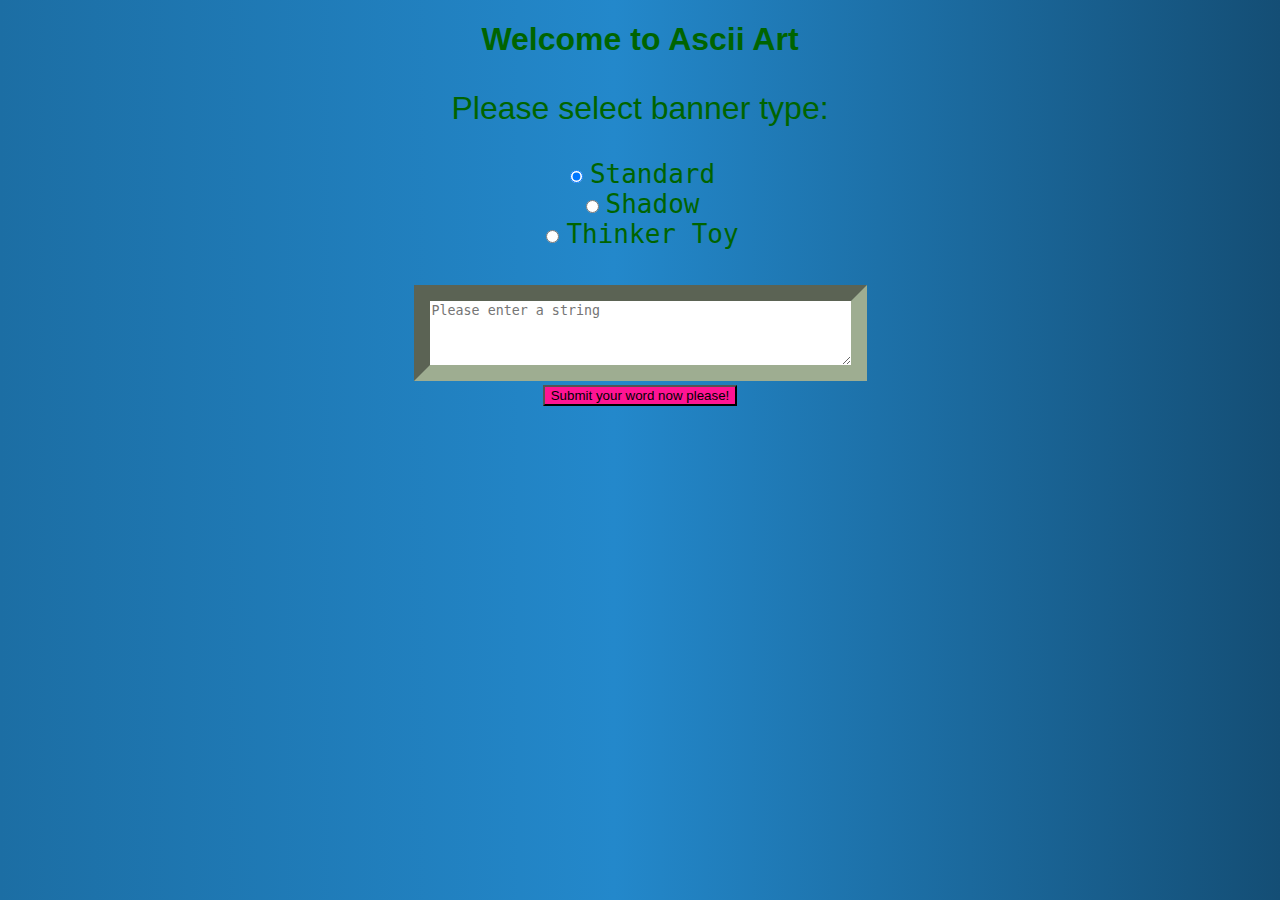
<file: templates/index.html>
<!DOCTYPE html>

<html>
    <head>
        <title>Art of the Ascii</title>
        <link rel="stylesheet" href="/css/mystyle.css">
        <meta charset="UTF-8">
    </head>
    <body>

    
        <h1>Welcome to Ascii Art</h1>
        <p>Please select banner type:</p>

        <form action="/ascii-art" method="POST">

        <div>
          <input type="radio" id="sta" name="banner" value="standard"
                 checked>
          <label for="sta">Standard</label>
        </div>
        
        <div>
          <input type="radio" id="sha" name="banner" value="shadow">
          <label for="sha">Shadow</label>
        </div>
        
        <div>
          <input type="radio" id="thi" name="banner" value="thinkertoy">
          <label for="thi">Thinker Toy</label>
        </div>
    <br>
        
        <!-- <label for="uSt">USER STRING</label> -->
        <br>
        <textarea id="uSt" name="uString" rows="4" cols="50" placeholder="Please enter a string"></textarea>
        <br>
        <button>Submit your word now please!</button>
        
        <!-- <input type="submit"> -->
  
        </form>
        <!-- <img class="fit-picture"
        src="https://logos-world.net/wp-content/uploads/2020/06/Tottenham-Hotspur-Logo.png"
        alt="Picture of the Spurs badge"
        height=400> -->
    </body>
</html>
</file>
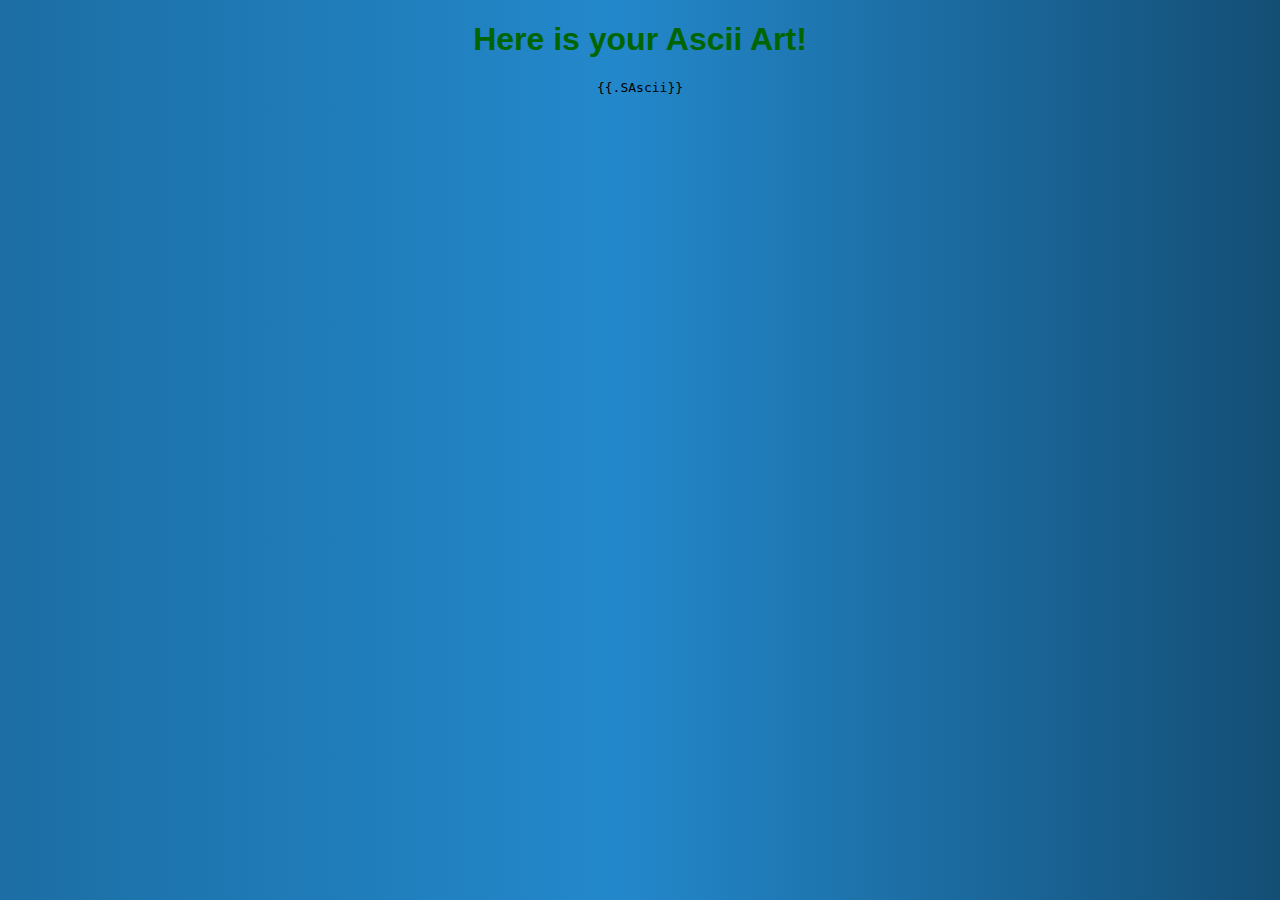
<file: templates/ascii-art.html>
<!DOCTYPE html>
<html lang="en">
<head>
    <meta charset="UTF-8">
    
    <title>ARTE DELLA ASCII</title>
</head>

    <link rel="stylesheet" href="/css/mystyle.css">
<h1>Here is your Ascii Art!</h1>
    
<pre> {{.SAscii}} </pre>


</body>
</html>
</file>
<file: css/mystyle.css>
body {
    background-color:rgb(168, 197, 226) ;
    background: #1C6EA4;
background: -moz-linear-gradient(left, #1C6EA4 0%, #2388CB 48%, #144E75 100%);
background: -webkit-linear-gradient(left, #1C6EA4 0%, #2388CB 48%, #144E75 100%);
background: linear-gradient(to right, #1C6EA4 0%, #2388CB 48%, #144E75 100%);
text-align: center;

}

h1{
    color: darkgreen;
    
    font-family:-apple-system, BlinkMacSystemFont, 'Segoe UI', Roboto, Oxygen, Ubuntu, Cantarell, 'Open Sans', 'Helvetica Neue', sans-serif;
}

p{
    color: darkgreen;
    font-family: -apple-system, BlinkMacSystemFont, 'Segoe UI', Roboto, Oxygen, Ubuntu, Cantarell, 'Open Sans', 'Helvetica Neue', sans-serif;
    font-size: xx-large;

}

label{
    color: darkgreen;
    font-family: monospace;
    font-size: xx-large;
}

textarea{
    border: 16px inset rgba(147,164,132,0.89);
    
}

button{
    background-color: deeppink;
    
}

button:hover{
    
    background-color: rgb(0, 255, 21);
}

input:active{
    background-color: violet;
}
</file>
